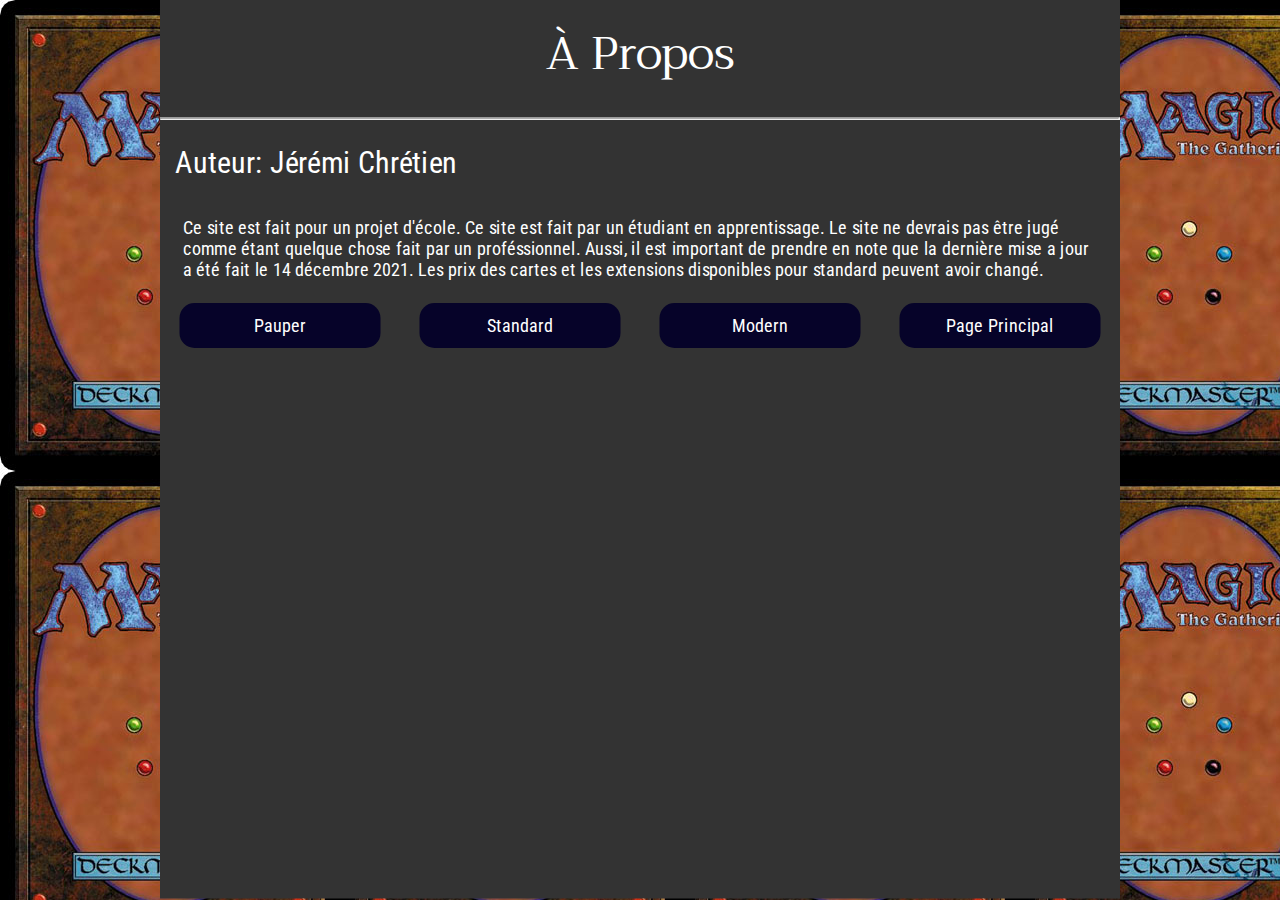
<file: about.html>
<!DOCTYPE html>
<html lang="en">
<head>
    <meta charset="UTF-8">
    <meta http-equiv="X-UA-Compatible" content="IE=edge">
    <meta name="viewport" content="width=device-width, initial-scale=1.0">
    <title>À propos</title>
    <link rel="preconnect" href="https://fonts.googleapis.com">
    <link rel="preconnect" href="https://fonts.gstatic.com" crossorigin>
    <link href="https://fonts.googleapis.com/css2?family=Trirong:ital,wght@1,900&display=swap" rel="stylesheet">
    <link href="https://fonts.googleapis.com/css2?family=Roboto+Condensed&display=swap" rel="stylesheet">
    <link rel="stylesheet" href="styles/site.css">
</head>
<body>
    <div class="corp">
        <div class="titre">À Propos</div>
        <hr>
        <div class="En-tête" style="text-align: left;">Auteur: Jérémi Chrétien</div>
        <div class="col-full">Ce site est fait pour un projet d'école. Ce site est fait par un étudiant en apprentissage.
             Le site ne devrais pas être jugé comme étant quelque chose fait par un proféssionnel.
              Aussi, il est important de prendre en note que la dernière mise a jour a été fait le 14 décembre 2021. 
            Les prix des cartes et les extensions disponibles pour standard peuvent avoir changé.</div>

            <div class="milieu">
                <a href="pauper.html" class="box_ui col-small">Pauper</a>
                <a href="standard.html" class="box_ui col-small">Standard</a>
                <a href="modern.html" class="box_ui col-small">Modern</a>
                <a href="index.html" class="box_ui col-small">Page Principal</a>
            </div>
    </div>
</body>
</html>
</file>
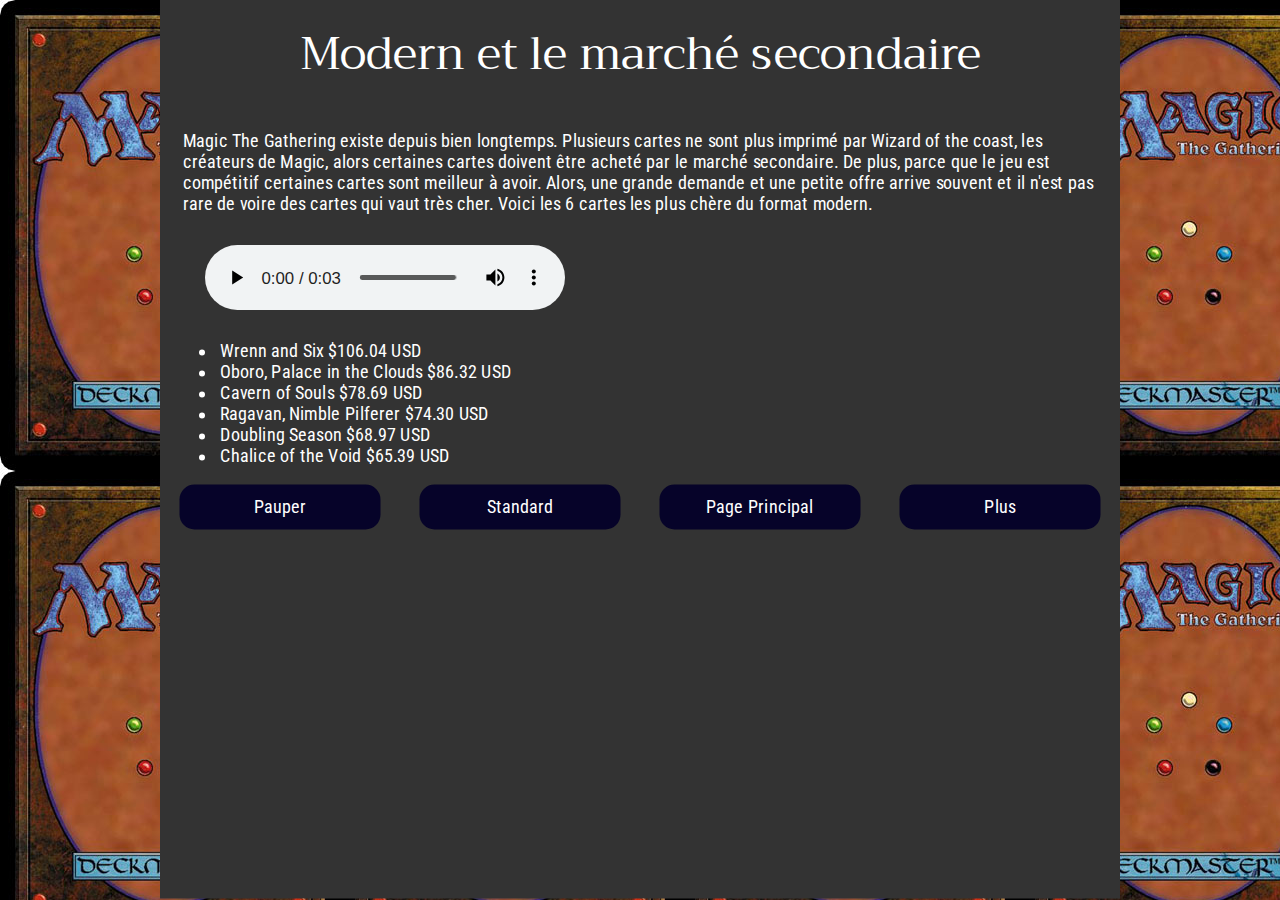
<file: modern.html>
<!DOCTYPE html>
<html lang="en">
<head>
    <meta charset="UTF-8">
    <meta http-equiv="X-UA-Compatible" content="IE=edge">
    <meta name="viewport" content="width=device-width, initial-scale=1.0">
    <title>Modern</title>
    <link rel="preconnect" href="https://fonts.googleapis.com">
    <link rel="preconnect" href="https://fonts.gstatic.com" crossorigin>
    <link href="https://fonts.googleapis.com/css2?family=Trirong:ital,wght@1,900&display=swap" rel="stylesheet">
    <link href="https://fonts.googleapis.com/css2?family=Roboto+Condensed&display=swap" rel="stylesheet">
    <link rel="stylesheet" href="styles/site.css">
    
</head>
<body>
    <div class="corp">
        <div class="titre">Modern et le marché secondaire</div>
        <div class="col-full">Magic The Gathering existe depuis bien longtemps. 
            Plusieurs cartes ne sont plus imprimé par Wizard of the coast, les créateurs de Magic, 
            alors certaines cartes doivent être acheté par le marché secondaire.
            De plus, parce que le jeu est compétitif certaines cartes sont meilleur à avoir.
            Alors, une grande demande et une petite offre arrive souvent et il n'est pas rare de voire des cartes qui vaut très cher. 
            Voici les 6 cartes les plus chère du format modern.</div>

            <audio autoplay controls class="audio_wrap">
                <source src="audio/CashRegister(Kaching).mp3">
            </audio>

            <ul>
                <li class="avecImage">
                    Wrenn and Six $106.04 USD
                    <div><img src="/images/wrenn-and-six.jpg" alt="wrenn-and-six"></div>
                </li>
                <li class="avecImage">
                    Oboro, Palace in the Clouds $86.32 USD
                    <div><img src="/images/oboro-palace-in-the-clouds.jpg" alt="Oboro, Palace in the Clouds"></div>
                </li>
                <li class="avecImage">
                    Cavern of Souls $78.69 USD
                    <div><img src="/images/cavern-of-souls.jpg" alt="Cavern of Souls"></div>
                </li>
                <li class="avecImage">
                    Ragavan, Nimble Pilferer $74.30 USD
                    <div><img src="/images/ragavan-nimble-pilferer.jpg" alt="Ragavan, Nimble Pilferer"></div>
                </li>
                <li class="avecImage">
                    Doubling Season $68.97 USD
                    <div><img src="/images/doubling-season.jpg" alt="Doubling Season"></div>
                </li>
                <li class="avecImage">
                    Chalice of the Void $65.39 USD
                    <div><img src="/images/chalice-of-the-void.jpg" alt="Chalice of the Void"></div>
                </li>
            </ul>
            <div class="milieu">
                <a href="pauper.html" class="box_ui col-small">Pauper</a>
                <a href="standard.html" class="box_ui col-small">Standard</a>
                <a href="index.html" class="box_ui col-small">Page Principal</a>
                <div class="box_ui col-small">
                    Plus
                    <a href="about.html" class="box_ui col-small sous_menu">À propos</a>
                </div>
            </div>
    </div>
</body>
</html>
</file>
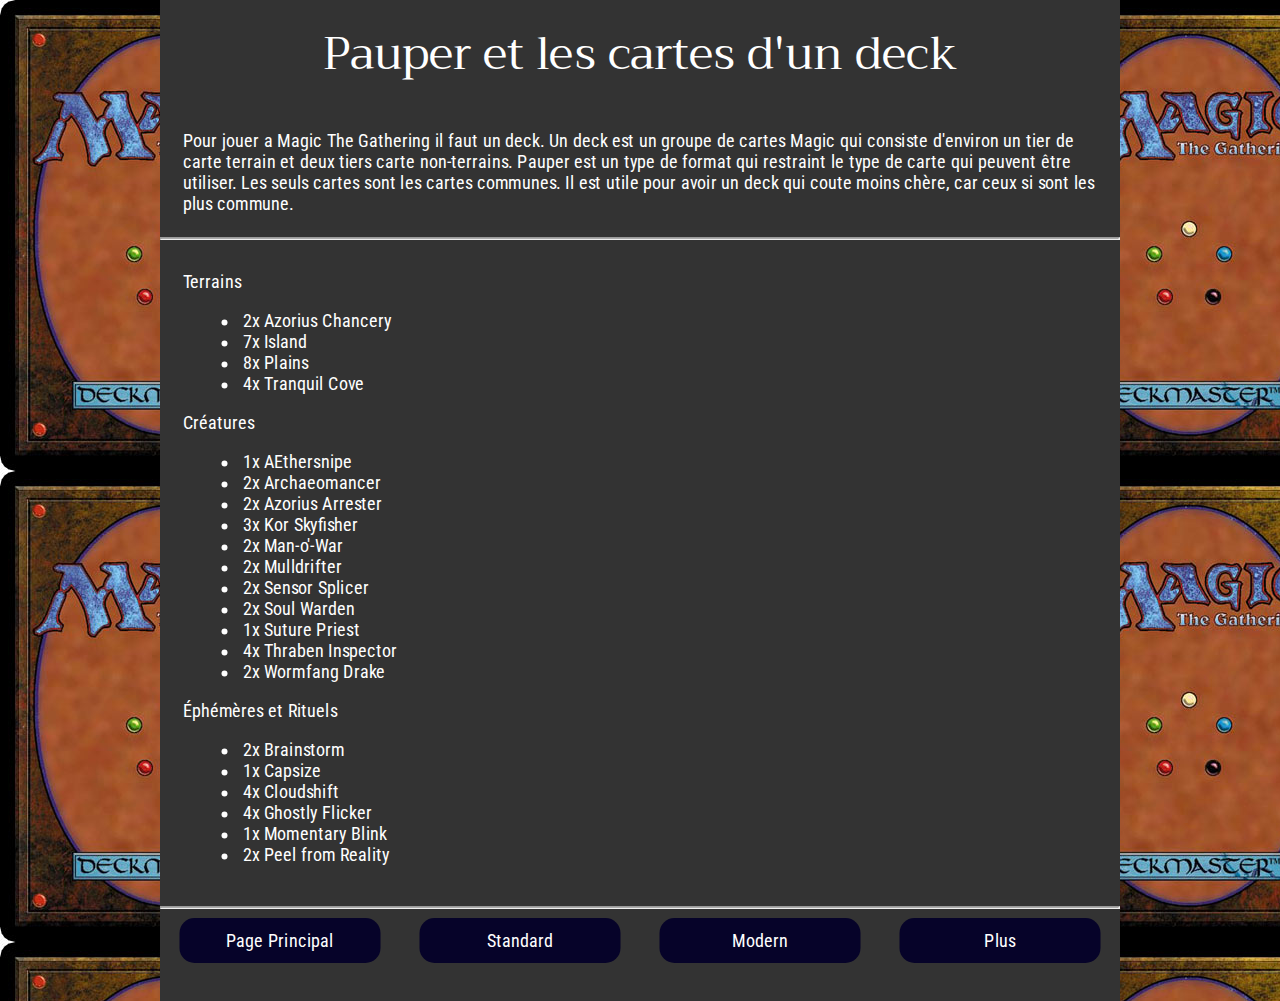
<file: pauper.html>
<!DOCTYPE html>
<html lang="en">

<head>
    <meta charset="UTF-8">
    <meta http-equiv="X-UA-Compatible" content="IE=edge">
    <meta name="viewport" content="width=device-width, initial-scale=1.0">
    <title>Pauper</title>
    <link rel="preconnect" href="https://fonts.googleapis.com">
    <link rel="preconnect" href="https://fonts.gstatic.com" crossorigin>
    <link href="https://fonts.googleapis.com/css2?family=Trirong:ital,wght@1,900&display=swap" rel="stylesheet">
    <link href="https://fonts.googleapis.com/css2?family=Roboto+Condensed&display=swap" rel="stylesheet">
    <link rel="stylesheet" href="styles/site.css">
</head>

<body>
    <div class="corp">
        <div class="titre">Pauper et les cartes d'un deck</div>
        <div class="col-full">
            Pour jouer a Magic The Gathering il faut un deck. Un deck est un groupe de cartes Magic qui consiste
            d'environ un tier de carte terrain et deux tiers carte non-terrains. Pauper est un type de format qui
            restraint le type de carte qui peuvent être utiliser. Les seuls cartes sont les cartes communes.
            Il est utile pour avoir un deck qui coute moins chère, car ceux si sont les plus commune.
        </div>
        <hr>
        <div class="col-full">
            Terrains
        <ul>
            <li class="avecImage">
                2x Azorius Chancery
                <div><img src="/images/voc-171-azorius-chancery.jpg" alt=""></div>
            </li>
            <li class="avecImage">
                7x Island
                <div><img src="/images/island.jpg" alt=""></div>
            </li>
            <li class="avecImage">
                8x Plains
                <div><img src="/images/plains.jpg" alt=""></div>
            </li>
            <li class="avecImage">
                4x Tranquil Cove
                <div><img src="/images/khc-119-tranquil-cove.jpg" alt=""></div>
            </li>
        </ul>
        Créatures
        <ul>
            <li class="avecImage">
                1x AEthersnipe
                <div><img src="/images/uma-44-aethersnipe.jpg" alt=""></div>
            </li>
            <li class="avecImage">
                2x Archaeomancer
                <div><img src="/images/uma-45-archaeomancer.jpg" alt=""></div>
            </li>
            <li class="avecImage">
                2x Azorius Arrester
                <div><img src="/images/rtr-5-azorius-arrester.jpg" alt=""></div>
            </li>
            <li class="avecImage">
                3x Kor Skyfisher
                <div><img src="/images/mm3-11-kor-skyfisher.jpg" alt=""></div>
            </li>
            <li class="avecImage">
                2x Man-o'-War
                <div><img src="/images/mh1-55-man-o-war.jpg" alt=""></div>
            </li>
            <li class="avecImage">
                2x Mulldrifter
                <div><img src="/images/afc-87-mulldrifter.jpg" alt=""></div>
            </li>
            <li class="avecImage">
                2x Sensor Splicer
                <div><img src="/images/mm3-23-sensor-splicer.jpg" alt=""></div>
            </li>
            <li class="avecImage">
                2x Soul Warden
                <div><img src="/images/mm3-24-soul-warden.jpg" alt=""></div>
            </li>
            <li class="avecImage">
                1x Suture Priest
                <div><img src="/images/nph-25-suture-priest.jpg" alt=""></div>
            </li>
            <li class="avecImage">
                4x Thraben Inspector
                <div><img src="/images/2xm-35-thraben-inspector.jpg" alt=""></div>
            </li>
            <li class="avecImage">
                2x Wormfang Drake
                <div><img src="/images/jud-57-wormfang-drake.jpg" alt=""></div>
            </li>
        </ul>
        Éphémères et Rituels
        <ul>
            <li class="avecImage">
                2x Brainstorm
                <div><img src="/images/afc-79-brainstorm.jpg" alt=""></div>
            </li>
            <li class="avecImage">
                1x Capsize
                <div><img src="/images/tpr-42-capsize.jpg" alt=""></div>
            </li>
            <li class="avecImage">
                4x Cloudshift
                <div><img src="/images/jmp-97-cloudshift.jpg" alt=""></div>
            </li>
            <li class="avecImage">
                4x Ghostly Flicker
                <div><img src="/images/khc-39-ghostly-flicker.jpg" alt=""></div>
            </li>
            <li class="avecImage">
                1x Momentary Blink
                <div><img src="/images/tsr-28-momentary-blink.jpg" alt=""></div>
            </li>
            <li class="avecImage">
                2x Peel from Reality
                <div><img src="/images/cmr-402-peel-from-reality.jpg" alt=""></div>
            </li>
        </ul>
        </div>
        <hr>
        <div class="milieu">
            <a href="index.html" class="box_ui col-small">Page Principal</a>
            <a href="standard.html" class="box_ui col-small">Standard</a>
            <a href="modern.html" class="box_ui col-small">Modern</a>
            <div class="box_ui col-small">
                Plus
                <a href="about.html" class="box_ui col-small sous_menu">À propos</a>
            </div>
        </div>
    </div>
</body>

</html>
</file>
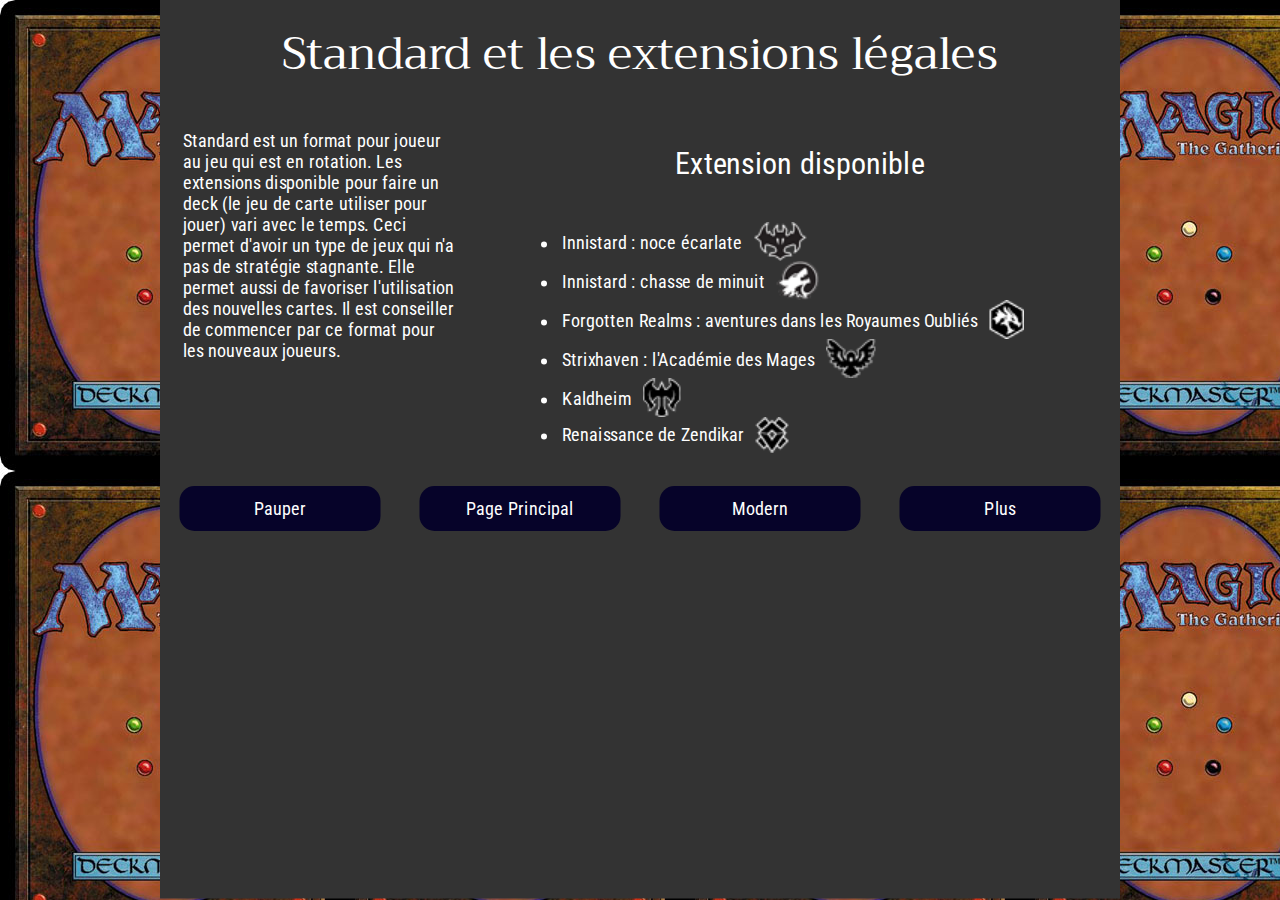
<file: standard.html>
<!DOCTYPE html>
<html lang="en">

<head>
    <meta charset="UTF-8">
    <meta http-equiv="X-UA-Compatible" content="IE=edge">
    <meta name="viewport" content="width=device-width, initial-scale=1.0">
    <title>Standard</title>
    <link rel="preconnect" href="https://fonts.googleapis.com">
    <link rel="preconnect" href="https://fonts.gstatic.com" crossorigin>
    <link href="https://fonts.googleapis.com/css2?family=Trirong:ital,wght@1,900&display=swap" rel="stylesheet">
    <link href="https://fonts.googleapis.com/css2?family=Roboto+Condensed&display=swap" rel="stylesheet">
    <link rel="stylesheet" href="styles/site.css">
</head>

<body>
    <div class="corp">
        <div class="titre">Standard et les extensions légales</div>
        <div class="col-medium">
            Standard est un format pour joueur au jeu qui est en rotation. Les extensions disponible pour faire un deck 
            (le jeu de carte utiliser pour jouer) vari avec le temps. Ceci permet d'avoir un type de jeux qui n'a pas de stratégie stagnante.
             Elle permet aussi de favoriser l'utilisation des nouvelles cartes. Il est conseiller de commencer par ce format pour les nouveaux joueurs.
        </div>
        <div class="col-big">
            <div class="En-tête">Extension disponible</div>
            <ul>
                <li>
                    <div>Innistard : noce écarlate
                    <img class="set_symbol" src="images/vow-c.png" alt=""></div>
                </li>
                <li>
                    <div>Innistard : chasse de minuit
                    <img class="set_symbol" src="images/mid-c.png" alt=""></div>
                </li>
                <li>
                    <div>Forgotten Realms : aventures dans les Royaumes Oubliés
                    <img class="set_symbol" src="images/afr-c.png" alt=""></div>
                </li>
                <li>
                    <div>Strixhaven : l'Académie des Mages
                    <img class="set_symbol" src="images/stx-c.png" alt=""></div>
                </li>
                <li>
                    <div>Kaldheim
                    <img class="set_symbol" src="images/khm-c.png" alt=""></div>
                </li>
                <li>
                    <div>Renaissance de Zendikar
                    <img class="set_symbol" src="images/znr-c.png" alt=""></div>
                </li>
            </ul>
        </div>
        <div class="milieu">
            <a href="pauper.html" class="box_ui col-small">Pauper</a>
            <a href="index.html" class="box_ui col-small">Page Principal</a>
            <a href="modern.html" class="box_ui col-small">Modern</a>
            <div class="box_ui col-small">
                Plus
                <a href="about.html" class="box_ui col-small sous_menu">À propos</a>
            </div>
        </div>
    </div>
</body>

</html>
</file>
<file: styles/site.css>
* {
    box-sizing: border-box;
}

body 
{
    margin: 0 auto;
    position: relative;
    background-image: url("../images/back.jpg");
    background-size: auto;
}

.corp
{
    margin: auto;
    left: 50%;
    transform: translate(-50%,25%) scale(1.5,1.5);
    position: absolute;
    max-width: 750px;
    min-height: 66.6vh;
    min-width: 0vw;
    height: auto !important;
    height: 100%;
    background-color: rgb(51, 51, 51);
    font-size: 12px;
    font-family: 'Roboto Condensed', sans-serif;
    color: white;
}

.titre
{
    font-family: 'Trirong', serif;
    font-size: 30px;
    text-align: center;
    padding: 10px;
}

.En-tête
{
    font-size: 20px;
    text-align: center;
    padding: 10px;
}

.col-small {width: 21%;}
.col-medium {width: 33.33%;}
.col-half {width: 50%;}
.col-big {width: 66.66%;}
.col-biger {width: 75%;}
.col-full {width: 100%;}

[class*="col-"] 
    {
        float: left;
        padding: 15px;
        margin: auto;
    }

@media only screen and (max-width: 1000px) 
{
    [class*="col-"] 
    {
        width: 96%;
    }
}
  
  .videoWrapper {
    position: relative;
    padding-bottom: 56.25%; /* 16:9 */
    height: 0;
  }
  .videoWrapper iframe {
    position: absolute;
    top: 0;
    left: 0;
    width: 100%;
    height: 100%;
  }

  .milieu{
    display: block;
    margin: auto;
  }

  .box_ui:hover {
    background-color: #070057;
}

.box_ui{
    border-radius: 10px;
    padding: 8px;
    margin: 2%;
    margin-top: 0%;
    margin-bottom: 4%;
    font-size: 12px;
    text-align: center;
    user-select: none;
    text-decoration: none;
    background-color: #060329;
    color: white;
    display: block;
}

.avecImage img {
    display: none;
}

.avecImage:hover img {
    position: relative;
    display: block;
    max-height: 50vh;
    float: right;
    margin-top: -25vh;
}

.set_symbol {
    padding: 5px;
    margin-bottom: -13px;
}

.sous_menu {
    display: none; 
}

.box_ui:hover>.sous_menu {
    display: block;
    position: fixed;
    margin: 0px;
    margin-left: -7px;
    margin-top: 7px;
    transform: scale(0.9,0.9);
}

.audio_wrap {
    transform: scale(0.8,0.8);
}
</file>
